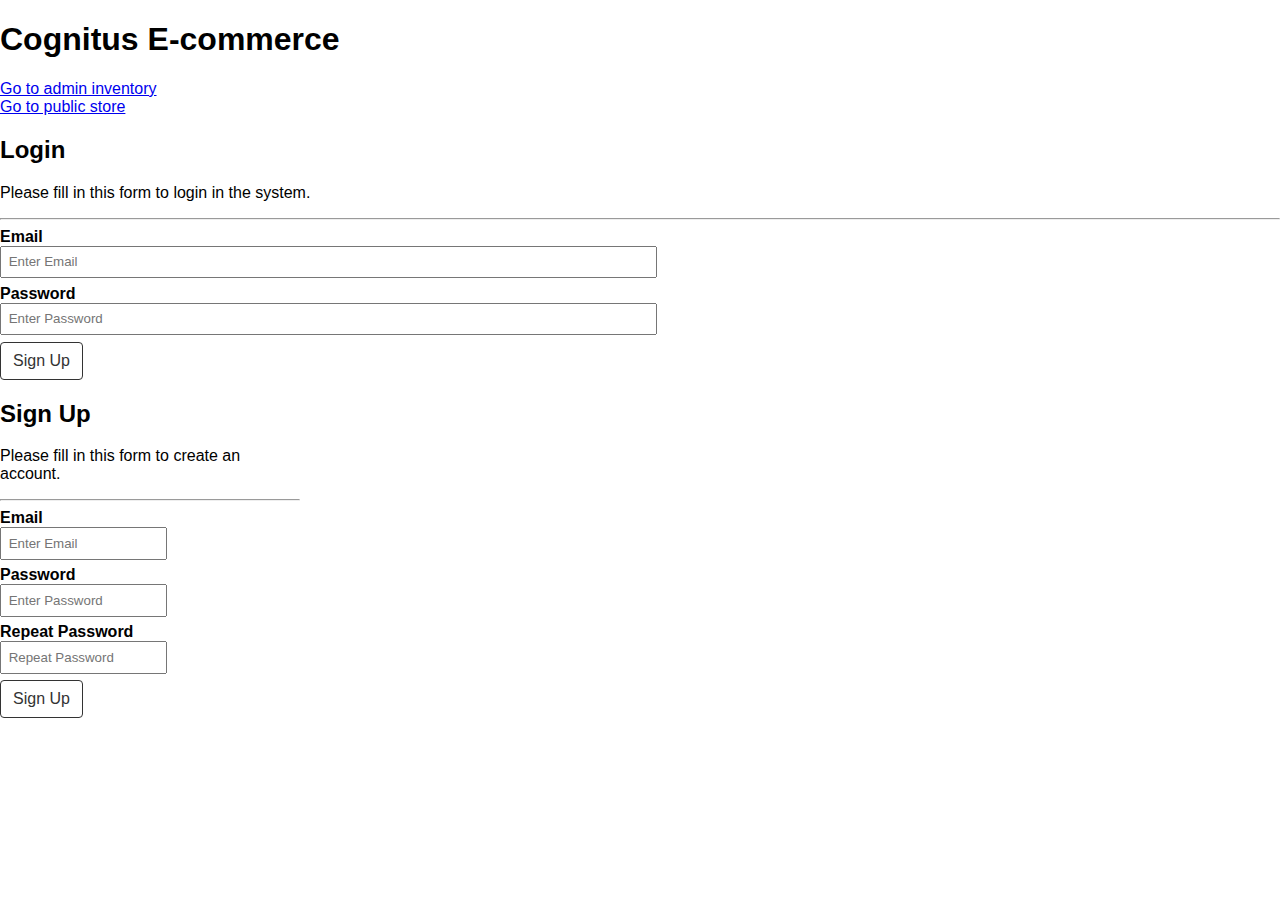
<file: index.html>
<!DOCTYPE html>
<html lang="en">

<head>
  <meta charset="utf-8">
  <meta name="viewport" content="width=device-width, initial-scale=1">
  <title>E-commerce cognitus</title>
  <link rel="stylesheet" href="assets/css/styles.css">
  <link rel="stylesheet" href="assets/css/admin/inventory.css">
</head>

<body>
  <h1>Cognitus E-commerce</h1>
  <a href="pages/admin/inventory.html">Go to admin inventory</a>
  <br/>
  <a href="pages/public/store.html">Go to public store </a>

  <form id="login-form">
    <h2>Login</h2>
    <p>Please fill in this form to login in the system.</p>
    <hr>

    <label for="email"><b>Email</b></label>
    <input type="text" placeholder="Enter Email" name="email" required>

    <label for="psw"><b>Password</b></label>
    <input type="password" placeholder="Enter Password" name="psw" required>

    <div class="clearfix">
      <button id="login-button" type="button" class="button button-basic">Sign Up</button>
    </div>
  </form>

  <form id="signup-form">
    <h2>Sign Up</h2>
    <p>Please fill in this form to create an account.</p>
    <hr>

    <label for="email"><b>Email</b></label>
    <input type="text" placeholder="Enter Email" name="email" required>

    <label for="psw"><b>Password</b></label>
    <input type="password" placeholder="Enter Password" name="psw" required>

    <label for="psw-repeat"><b>Repeat Password</b></label>
    <input type="password" placeholder="Repeat Password" name="psw-repeat" required>

    <div class="clearfix">
      <button id="signup-button" type="button" class="button button-basic">Sign Up</button>
    </div>
  </form>

  <script src="assets/js/utilities/generalUtil.js"></script>
  <script src="assets/js/utilities/localstorageUtil.js"></script>
  <script src="assets/js/utilities/formDataUtil.js"></script>
  <script src="assets/js/indexModule.js"></script>
</body>

</html>
</file>
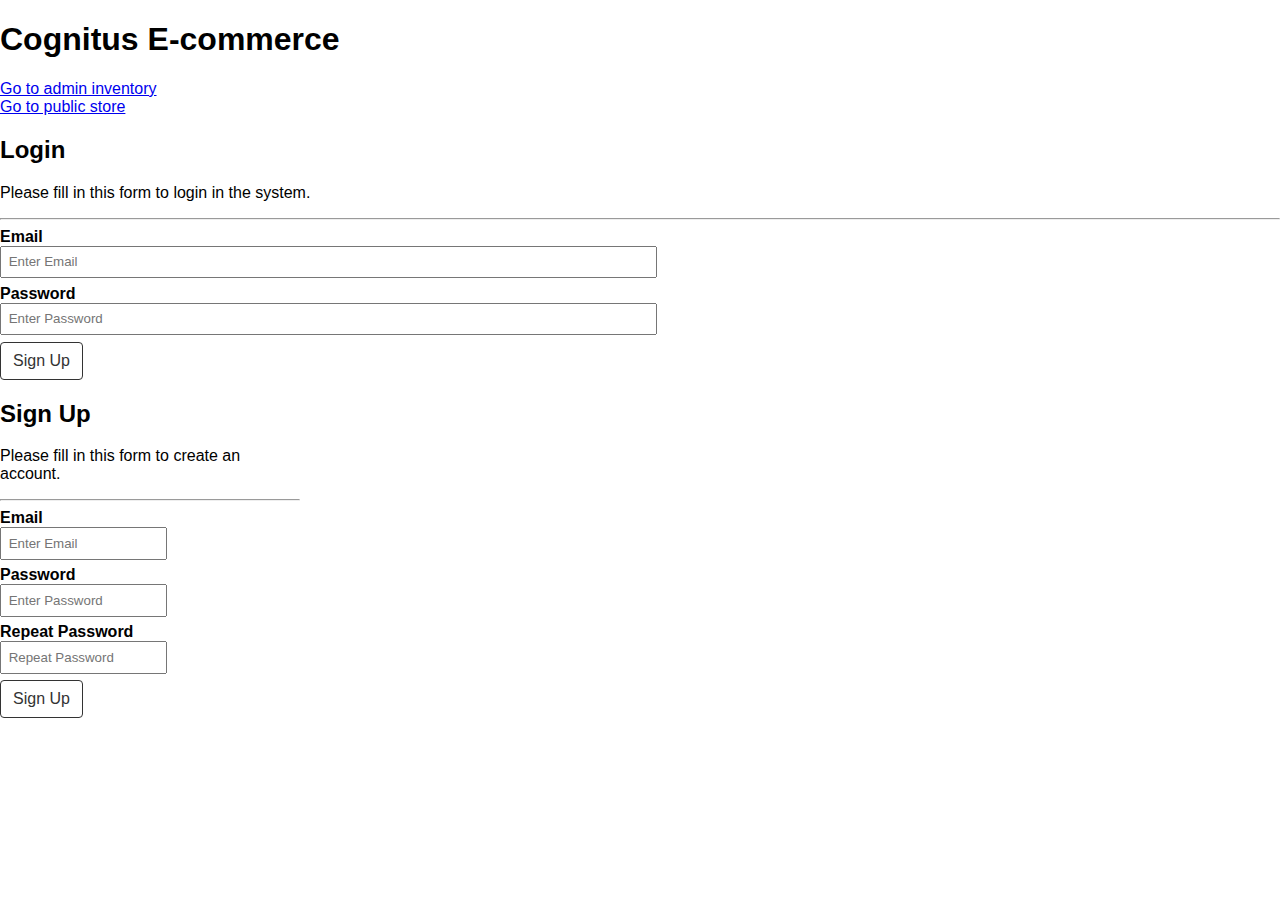
<file: pages/admin/inventory.html>
<!DOCTYPE html>
<html lang="en">

<head>
  <meta charset="utf-8">
  <meta name="viewport" content="width=device-width, initial-scale=1">
  <title>Inventory</title>
  <link rel="stylesheet" href="../../assets/css/styles.css">
  <link rel="stylesheet" href="../../assets/css/admin/inventory.css">
</head>

<body>
  <div class="hidden-body" id="body-container">
    <h1 class="admin-title">[Admin] Inventory Products</h1>

    <div class="card" id="basic-card">
      <h3 class="item-name"></h3>
      <picture>
        <img class="item-image" src="">
      </picture>
      <p class="item-description"></p>
      <table>
        <tr>
          <td colspan="2"><em><b>Status:</b></em>&nbsp;<span class="item-status"></span></td>
        </tr>
        <tr>
          <td><em><b>Price:</b></em>&nbsp;<span class="item-price"></span></td>
          <td><em><b>Stock:</b></em>&nbsp;<span class="item-stock"></span></td>
        </tr>
      </table>
      <table class="action-buttons">
        <tr>
          <td><button class="item-edit-button button-basic">Edit</button></td>
          <td><button class="item-delete-button button-basic float-right danger-button">Delete</button></td>
        </tr>
      </table>
    </div>
    
    <div id="item-list-container">
      <div class="buttons">
        <button class="button" id="item-create-button">New Product</button>
      </div>
      <section class="item-list"></section>
    </div>
  
    <div id="myModal" class="modal">
      <div class="modal-content">
        <span class="close">&times;</span>
        <h3 class="title-form">&nbsp;</h3>
        <form id="item-form">
          <select name="status" id="item-status">
            <option value="">-Select status-</option>
            <option value="1">Active</option>
            <option value="0">Disable</option>
          </select>
          <input type="text" name="name" id="item-name" placeholder="Name" />
          <input type="text" name="sku" id="item-sku" placeholder="SKU" />
          <input type="text" name="imageUrl" id="item-image-url" placeholder="imageUrl" />
          <input type="text" name="price" id="item-price" placeholder="Price" />
          <input type="text" name="stock" id="item-stock" placeholder="Quantity" />
          <textarea name="description" id="item-description" placeholder="Description"></textarea>
          <input type="hidden" name="id" id="item-id" />
          <button class="button-basic" id="save-item-button">Save</button>
        </form>
      </div>
    </div>  
  </div>

  <script src="../../assets/js/utilities/localstorageUtil.js"></script>
  <script src="../../assets/js/utilities/validateLoggedUserUtil.js"></script>
  <script src="../../assets/js/utilities/formDataUtil.js"></script>
  <script src="../../assets/js/admin/inventoryModule.js"></script>
</body>

</html>
</file>
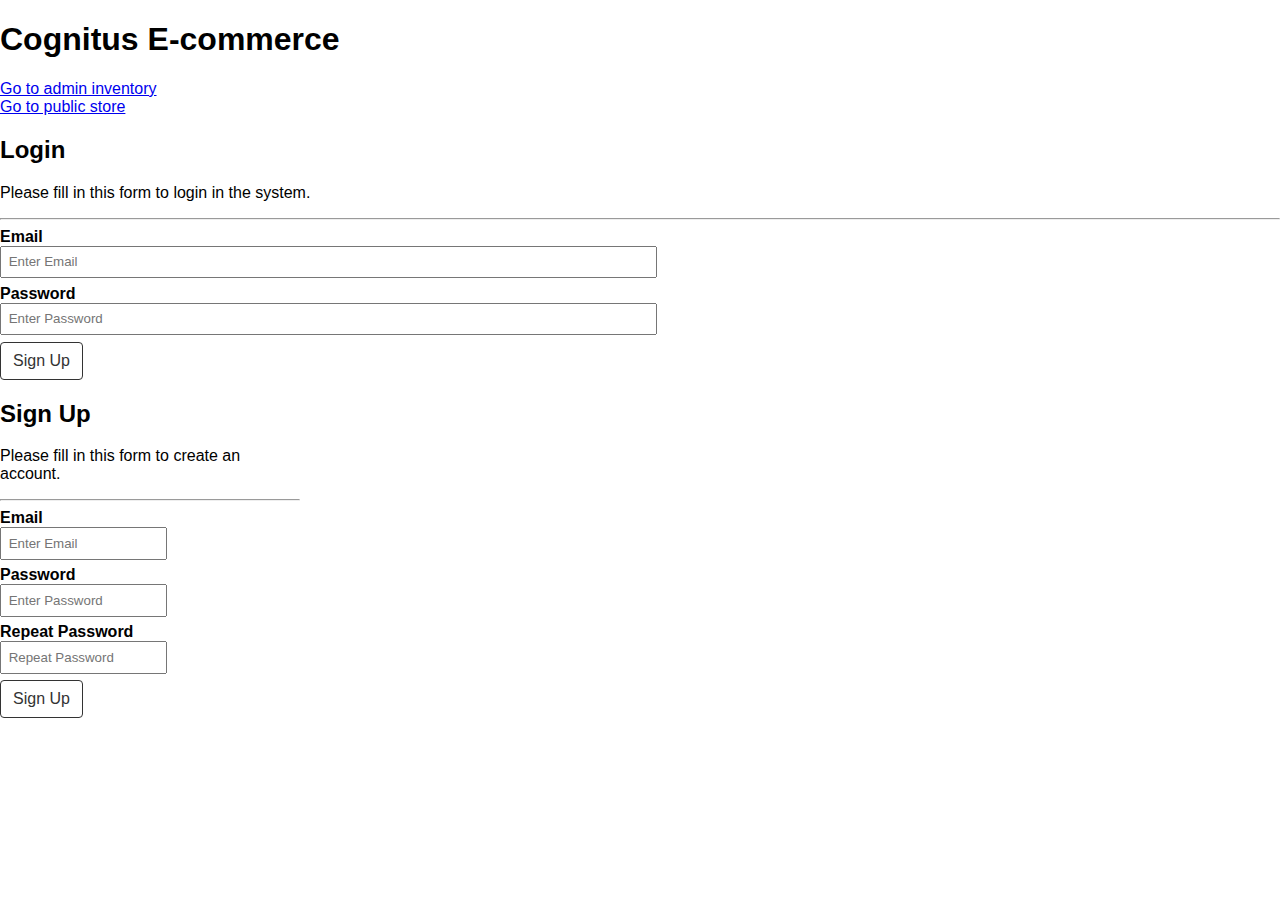
<file: pages/public/store.html>
<!DOCTYPE html>
<html lang="en">

<head>
  <meta charset="utf-8">
  <meta name="viewport" content="width=device-width, initial-scale=1">
  <title>Store</title>
  <link rel="stylesheet" href="../../assets/css/styles.css">
  <link rel="stylesheet" href="../../assets/css/admin/inventory.css">
</head>

<body>
  <div class="hidden-body" id="body-container">
    <h1>Products List</h1>
    <span style="font-size:30px;cursor:pointer" onclick="openNav()">&#9776;Shopping Cart (<span id="shopping-cart-total-items"></span>)</span>
    <div id="mySidenav" class="sidenav">
      <a href="javascript:void(0)" class="closebtn" onclick="closeNav()">&times;</a>
      <h3 class="text-center">Items in basket</h3>
      <table id="items-basket-table">
        <thead>
          <tr>
            <th>SKU</th>
            <th>Price</th>
            <th>Qty</th>
            <th>Total</th>
            <th>Options</th>
          </tr>    
        </thead>
        <tbody></tbody>
        <tfoot>
          <tr>
            <td class="text-right" colspan="2">Totals:</td>
            <td>
              <span id="total-qty-basket">0</span>
            </td>
            <td>
              <span id="total-price-basket"></span>
            </td>
            <td>&nbsp;</td>
          </tr>
        </tfoot>
      </table>
      <div id="">
        <button class="button-basic float-right" id="button-pay">Pay</button>
      </div>
    </div>

    <div class="card" id="basic-card">
      <h3 class="item-name"></h3>
      <picture>
        <img class="item-image" src="">
      </picture>
      <p class="item-description"></p>
      <table>
        <tr>
          <td><em><b>Price:</b></em>&nbsp;<span class="item-price"></span></td>
          <td><em><b>Stock:</b></em>&nbsp;<span class="item-stock"></span></td>
        </tr>
      </table>
      <form class="add-to-cart-form">
        <table class="action-buttons">
          <tr>
            <td>
              <input class="item-sku" name="sku" type="hidden" />
              <input class="quantity" name="quantity" type="number" min="1" max="50" value="1"/>
            </td>
            <td><button class="add-to-cart-button button-basic float-right">Add to Cart</button></td>
          </tr>
        </table>
      </form>
    </div>
    
    <div id="item-list-container">
      <section class="item-list store"></section>
    </div>
  </div>

  <script src="../../assets/js/utilities/generalUtil.js"></script>
  <script src="../../assets/js/utilities/localstorageUtil.js"></script>
  <script src="../../assets/js/utilities/validateLoggedUserUtil.js"></script>
  <script src="../../assets/js/utilities/formDataUtil.js"></script>
  <script src="../../assets/js/public/storeModule.js"></script>
</body>

</html>
</file>
<file: assets/css/styles.css>
.hidden-body {
    display: none;
}

form#signup-form {
    width: 300px;
}

form#signup-form label, form#signup-form input {
    display: block;
}
</file>
<file: assets/css/admin/inventory.css>
:root {
    --cardWidth: 236px;
    --cardHeight: 360px;
    --cardMargin: 16px;
}

html, body {
    height: 100%;
    margin: 0;
    padding: 0;
    font-family: Helvetica;
    width: 100%;
}

.item-list {
    display: flex;
    justify-content: flex-start;
    flex-wrap: wrap;
}
.card {
    width: var(--cardWidth);
    height: var(--cardHeight);
    margin: var(--cardMargin);
    border: 2px solid #ccc;
    border-radius: 8px;
    background: #fff;
    box-sizing: border-box;
}

.item-list .card picture img {
    width: 100%;
    height: 100px;
}

#basic-card {
    display: none;
}

/* The Modal (background) */
.modal {
    display: none; /* Hidden by default */
    position: fixed; /* Stay in place */
    z-index: 1; /* Sit on top */
    left: 0;
    top: 0;
    width: 100%; /* Full width */
    height: 100%; /* Full height */
    overflow: auto; /* Enable scroll if needed */
    background-color: rgb(0,0,0); /* Fallback color */
    background-color: rgba(0,0,0,0.4); /* Black w/ opacity */
  }
  
  /* Modal Content/Box */
  .modal-content {
    background-color: #fefefe;
    margin: 15% auto; /* 15% from the top and centered */
    padding: 20px;
    border: 1px solid #888;
    width: 50%; /* Could be more or less, depending on screen size */
  }
  
  /* The Close Button */
  .close {
    color: #aaa;
    float: right;
    font-size: 28px;
    font-weight: bold;
  }
  
  .close:hover,
  .close:focus {
    color: black;
    text-decoration: none;
    cursor: pointer;
  }

  .button {
    cursor: pointer;
    outline: 0px;
    color: rgb(255, 255, 255);
    background-color: rgb(13, 110, 253);
    display: inline-block;
    font-weight: 400;
    line-height: 1.5;
    text-align: center;
    border: 1px solid transparent;
    padding: 6px 12px;
    font-size: 16px;
    border-radius: 0.25rem;
    transition: color 0.15s ease-in-out 0s, background-color 0.15s ease-in-out 0s, border-color 0.15s ease-in-out 0s, box-shadow 0.15s ease-in-out 0s;
}

.button-basic {
  cursor: pointer;
  outline: 0px;
  display: inline-block;
  font-weight: 400;
  line-height: 1.5;
  text-align: center;
  background-color: transparent;
  border: 1px solid #333;
  padding: 6px 12px;
  font-size: 1rem;
  border-radius: 0.25rem;
  transition: color 0.15s ease-in-out 0s, background-color 0.15s ease-in-out 0s, border-color 0.15s ease-in-out 0s, box-shadow 0.15s ease-in-out 0s;
  color: #333;
  background-color: white;
}

#item-list-container .buttons {
  margin-bottom: 1em;
}

input[type="password"], input[type="text"], textarea, select {
  display: block;
  margin: 0 0 0.5em 0;
  padding: 0.5em;
  width: 50%;
}

.item-list .card h3 {
  font-size: 0.8em;
  height: 2.5em;
  display: block;
  overflow: hidden;
  padding: 0 10px;
  text-overflow: ellipsis;
}

.item-list .card p {
  height: 4.5em;
  display: block;
  text-align: justify;
  overflow: hidden;
  text-overflow: ellipsis;
  padding: 0 10px;
}

.item-list .card table {
  width: 100%;
}

.float-right {
  float: right;
}

.danger-button {
  background-color: red;
  color: white;
  border-color: red;
}

.admin-title {
  background-color: blue;
  color: white;
  margin: 0 0 0.5em 0;
  padding: 0.5em;
}

.store input.quantity {
  width: 50px;
  display: block;
  margin: 0 0 0.5em 0;
  padding: 0.5em;
}

/*Slide lateral*/

.sidenav {
  color: #333;
  height: 100%;
  width: 0;
  position: fixed;
  z-index: 1;
  top: 0;
  left: 0;
  background-color: #6495ED;
  overflow-x: hidden;
  transition: 0.5s;
  padding-top: 60px;
  border-right: 4px solid #333;
}

.sidenav .closebtn {
  color: #333;
  position: absolute;
  top: 0;
  right: 25px;
  font-size: 36px;
  margin-left: 50px;
  text-decoration: none;
}

@media screen and (max-height: 450px) {
  .sidenav {padding-top: 15px;}
  .sidenav a {font-size: 18px;}
}

.text-center {
  text-align: center;
}

.text-right {
  text-align: right;
}

table#items-basket-table {
  margin: 0;
  padding: 0;
  width: 100%;
}

table#items-basket-table tfoot tr {
  border-top: 2px solid #333;
}

table#items-basket-table tr th, 
table#items-basket-table tr td {
  padding: 0.5em;
}
</file>
